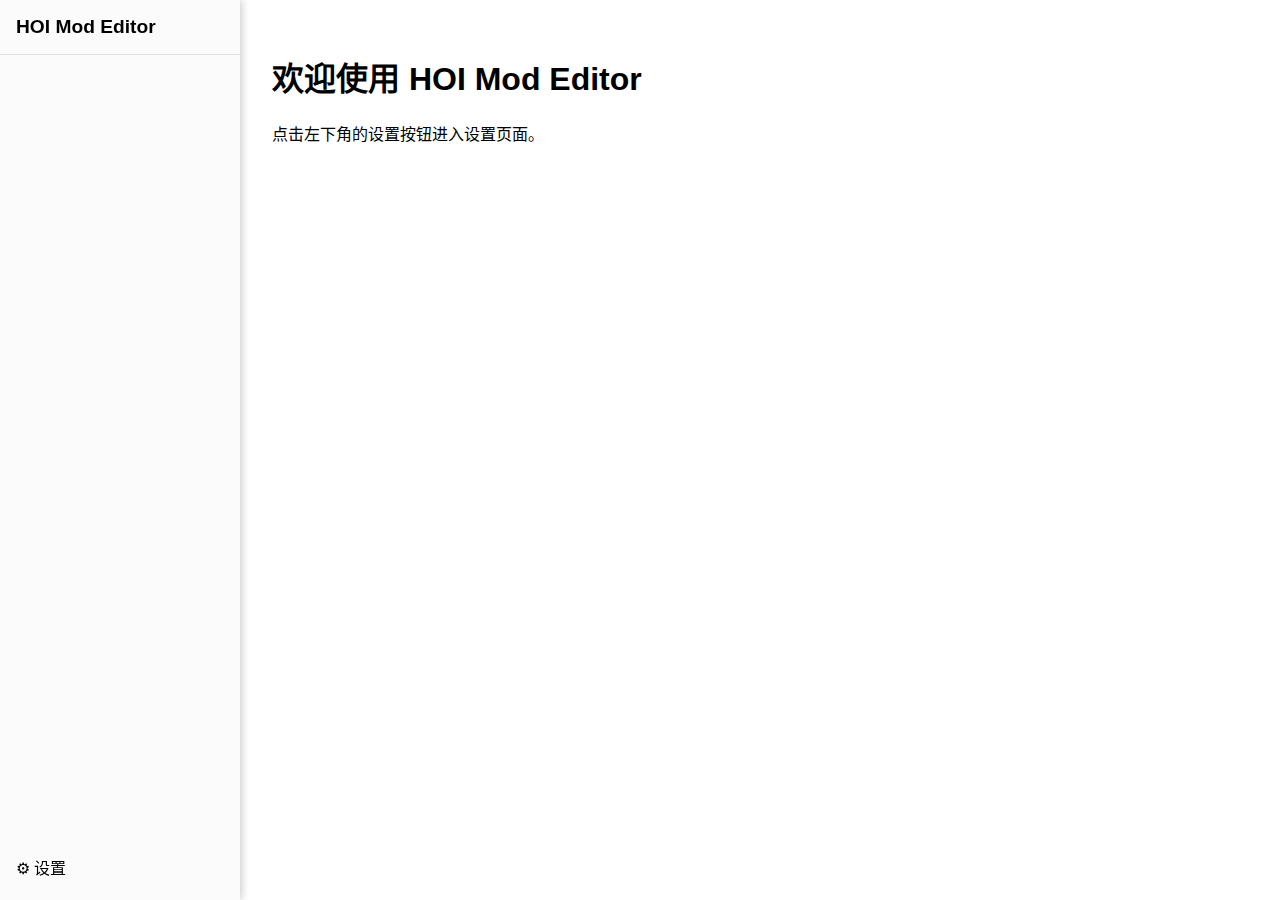
<file: HOIModEditor/src/index.html>
<!DOCTYPE html>
<html lang="zh-CN" data-theme="light">
<head>
    <meta charset="UTF-8" />
    <title>HOI Mod Editor</title>
    <link rel="stylesheet" href="css/styles.css">
</head>
<body>
<div class="app-container">
    <!-- 侧边栏 -->
    <aside class="sidebar">
        <div class="sidebar-header">HOI Mod Editor</div>
        <div class="sidebar-bottom">
            <a href="pages/settings.html" class="sidebar-item">⚙ 设置</a>
        </div>
    </aside>

    <!-- 主内容区 -->
    <main class="main-content">
        <h1>欢迎使用 HOI Mod Editor</h1>
        <p>点击左下角的设置按钮进入设置页面。</p>
    </main>
</div>
</body>
</html>
</file>
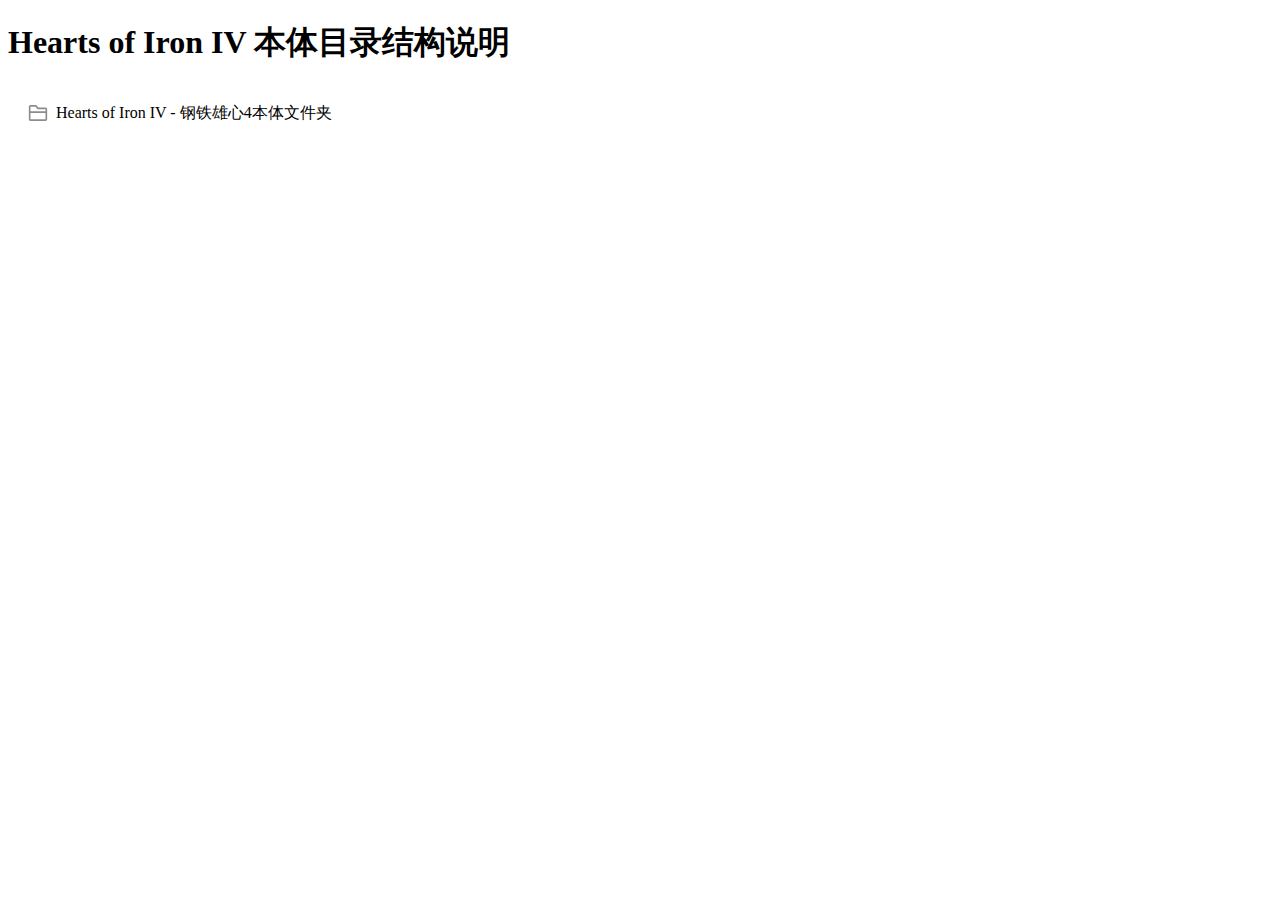
<file: documentation/folder.html>
<!DOCTYPE html>
<html lang="cn">
<head>
    <meta charset="UTF-8">
    <title>
        Hearts of Iron IV 本体目录结构说明
    </title>
    <link rel="stylesheet" href="Styles.css">
</head>
<body style="font-family:SimHei,serif">
<h1 class="toc-header" id="hearts-of-iron-iv-本体目录结构说明">
    Hearts of Iron IV 本体目录结构说明
</h1>
<div class="tree" id="folder">
    <details>
        <summary>
            <span class="tree-item">
                Hearts of Iron IV - 钢铁雄心4本体文件夹
            </span>
        </summary>
        <details>
            <summary>
                <span class="tree-item">
                    assets
                </span>
            </summary>
        </details>
        <details>
            <summary>
                <span class="tree-item">
                    browser
                </span>
            </summary>
        </details>
        <details>
            <summary>
                <span class="tree-item">
                    cef - 游戏内置浏览器
                </span>
            </summary>
        </details>
        <details>
            <summary>
                <span class="tree-item">
                    common - 常用文件，包含大量模组制作文件
                </span>
            </summary>
            <details>
                <summary>
                    <span class="tree-item">
                        abilities - 将领技能制作
                    </span>
                </summary>
            </details>
            <details>
                <summary>
                    <span class="tree-item">
                        aces - 飞行员特质（王牌）
                    </span>
                </summary>
            </details>
            <details>
                <summary>
                    <span class="tree-item">
                        ai_areas - AI 地区策略
                    </span>
                </summary>
            </details>
            <details>
                <summary>
                    <span class="tree-item">
                        ai_equipment - AI 装备倾向
                    </span>
                </summary>
            </details>
            <details>
                <summary>
                    <span class="tree-item">
                        ai_focuses - AI 科技倾向
                    </span>
                </summary>
            </details>
            <details>
                <summary>
                    <span class="tree-item">
                        ai_strategy - AI 策略（AI 干什么）
                    </span>
                </summary>
            </details>
            <details>
                <summary>
                    <span class="tree-item">
                        ai_templates - AI 的军队编制（造军队是 AI 策略）
                    </span>
                </summary>
            </details>
            <details>
                <summary>
                    <span class="tree-item">
                        autonomous_states - 傀儡国资质等级设定
                    </span>
                </summary>
            </details>
            <details>
                <summary>
                    <span class="tree-item">
                        bookmarks - AI 国策计划（AI点国策）
                    </span>
                </summary>
            </details>
            <details>
                <summary>
                    <span class="tree-item">
                        ai_strategy_plans - 开始页面中的剧本数量，剧本时间，国家设定等
                    </span>
                </summary>
            </details>
            <details>
                <summary>
                    <span class="tree-item">
                        bop - 权力平衡相关制作
                    </span>
                </summary>
            </details>
            <details>
                <summary>
                    <span class="tree-item">
                        buildings - 建筑相关制作
                    </span>
                </summary>
            </details>
            <details>
                <summary>
                    <span class="tree-item">
                        characters - 任务制作（做将领，领导人等）
                    </span>
                </summary>
            </details>
            <details>
                <summary>
                    <span class="tree-item">
                        continuous_focus - 持续性国策制作
                    </span>
                </summary>
            </details>
            <details>
                <summary>
                    <span class="tree-item">
                        countries - 国家定义（兵模和国家颜色）
                    </span>
                </summary>
            </details>
            <details>
                <summary>
                    <span class="tree-item">
                        country_leader - 国家领导人的特质制作
                    </span>
                </summary>
            </details>
            <details>
                <summary>
                    <span class="tree-item">
                        country_tag_aliases - 国家的别名（可以让两个 tag 指向同一个国家）
                    </span>
                </summary>
            </details>
            <details>
                <summary>
                    <span class="tree-item">
                        country_tags - 国家 tag 定义（国家文件的组成部分）
                    </span>
                </summary>
            </details>
            <details>
                <summary>
                    <span class="tree-item">
                        decisions - 决议制作
                    </span>
                </summary>
            </details>
            <details>
                <summary>
                    <span class="tree-item">
                        defines - 定义文件，可以定义战争支持度和稳定度上限之类的
                    </span>
                </summary>
            </details>
            <details>
                <summary>
                    <span class="tree-item">
                        difficulty_settings - 游戏难度设置
                    </span>
                </summary>
            </details>
            <details>
                <summary>
                    <span class="tree-item">
                        dynamic_modifiers - 动态配置，数值由对应变量决定
                    </span>
                </summary>
            </details>
            <details>
                <summary>
                    <span class="tree-item">
                        equipment_groups - 装备组（新版制造商加成）
                    </span>
                </summary>
            </details>
            <details>
                <summary>
                    <span class="tree-item">
                        game_rules - 游戏规则设定
                    </span>
                </summary>
            </details>
            <details>
                <summary>
                    <span class="tree-item">
                        generation - 顾问类型注册
                    </span>
                </summary>
            </details>
            <details>
                <summary>
                    <span class="tree-item">
                        idea_tags - ideas分类，标签（民族精神类，内阁类）
                    </span>
                </summary>
            </details>
            <details>
                <summary>
                    <span class="tree-item">
                        ideas - 民族精神文件
                    </span>
                </summary>
            </details>
            <details>
                <summary>
                    <span class="tree-item">
                        ideologies - 意识形态相关文件
                    </span>
                </summary>
            </details>
            <details>
                <summary>
                    <span class="tree-item">
                        intelligence_agencies - 情报机构相关
                    </span>
                </summary>
            </details>
            <details>
                <summary>
                    <span class="tree-item">
                        intelligences_agency_upgrades - 情报机构升级选项相关
                    </span>
                </summary>
            </details>
            <details>
                <summary>
                    <span class="tree-item">
                        map_models - 地图模式（没啥用，屏幕右下角的那个玩意儿）
                    </span>
                </summary>
            </details>
            <details>
                <summary>
                    <span class="tree-item">
                        models - 玩家勋章
                    </span>
                </summary>
            </details>
            <details>
                <summary>
                    <span class="tree-item">
                        military_industrial_organization - 新版制造商文件
                    </span>
                </summary>
            </details>
            <details>
                <summary>
                    <span class="tree-item">
                        modifier_definitions - 修正定义（允许创建新的修正类型）
                    </span>
                </summary>
            </details>
            <details>
                <summary>
                    <span class="tree-item">
                        modifiers - 全局修正（类似天气，气候，地形之类的）
                    </span>
                </summary>
            </details>
            <details>
                <summary>
                    <span class="tree-item">
                        mtth - 计算 AI 权重（没啥用，wiki 有写）
                    </span>
                </summary>
            </details>
            <details>
                <summary>
                    <span class="tree-item">
                        names - 随机抽名字（特工的名字，飞行员将领的名字）
                    </span>
                </summary>
            </details>
            <details>
                <summary>
                    <span class="tree-item">
                        national_focus - 国策文件
                    </span>
                </summary>
            </details>
            <details>
                <summary>
                    <span class="tree-item">
                        occupation_laws - 占领法案相关
                    </span>
                </summary>
            </details>
            <details>
                <summary>
                    <span class="tree-item">
                        on_actions - 行动（当某情况发生时触发的效果，打个比方就是“开机自启”，开局触发“开始事件”）
                    </span>
                </summary>
            </details>
            <details>
                <summary>
                    <span class="tree-item">
                        operation_phases - 同谋行动相关（需要装备的行动）
                    </span>
                </summary>
            </details>
            <details>
                <summary>
                    <span class="tree-item">
                        operation_tokens - 渗透线人
                    </span>
                </summary>
            </details>
            <details>
                <summary>
                    <span class="tree-item">
                        operations - 特工行动相关（需要满足一定条件的行动）
                    </span>
                </summary>
            </details>
            <details>
                <summary>
                    <span class="tree-item">
                        opinion_modifiers - 外交关系修正
                    </span>
                </summary>
            </details>
            <details>
                <summary>
                    <span class="tree-item">
                        peace_conference - 和平会议相关
                    </span>
                </summary>
            </details>
            <details>
                <summary>
                    <span class="tree-item">
                        profile_backgrounds - 个人资料相关（作用不清楚，可能是背景显示）
                    </span>
                </summary>
            </details>
            <details>
                <summary>
                    <span class="tree-item">
                        profile_pictures - 个人资料相关（作用不清楚，可能是图片显示）
                    </span>
                </summary>
            </details>
            <details>
                <summary>
                    <span class="tree-item">
                        resistance_activity - 抵抗活动（抵抗速度增长到一定程度发生的活动）
                    </span>
                </summary>
            </details>
            <details>
                <summary>
                    <span class="tree-item">
                        resistance_compliance_modifiers - 抵抗活动增长
                    </span>
                </summary>
            </details>
            <details>
                <summary>
                    <span class="tree-item">
                        resources - 战争资源
                    </span>
                </summary>
            </details>
            <details>
                <summary>
                    <span class="tree-item">
                        ribbons - 成就相关（具体作用不清楚）
                    </span>
                </summary>
            </details>
            <details>
                <summary>
                    <span class="tree-item">
                        scorers - 得分（就是那一堆加权计算的分数）
                    </span>
                </summary>
            </details>
            <details>
                <summary>
                    <span class="tree-item">
                        scripted_diplomatic_actions - 预设外交活动
                    </span>
                </summary>
            </details>
            <details>
                <summary>
                    <span class="tree-item">
                        scripted_effects - 预设效果（可以把一长串效果写里面，用到的时候直接引用）
                    </span>
                </summary>
            </details>
            <details>
                <summary>
                    <span class="tree-item">
                        scripted_guis - GUI窗口的后端，高级代码的部分，各种窗口，按钮的效果
                    </span>
                </summary>
            </details>
            <details>
                <summary>
                    <span class="tree-item">
                        scripted_localisation - 预设本地化（可以实现动态本地化等效果）
                    </span>
                </summary>
            </details>
            <details>
                <summary>
                    <span class="tree-item">
                        scripted_triggers - 预设条件（可以把一长串条件写里面，用到的时候直接引用）
                    </span>
                </summary>
            </details>
            <details>
                <summary>
                    <span class="tree-item">
                        state_category - 省份类型文件（农村，城市之类的）
                    </span>
                </summary>
            </details>
            <details>
                <summary>
                    <span class="tree-item">
                        technologies - 科技相关文件
                    </span>
                </summary>
            </details>
            <details>
                <summary>
                    <span class="tree-item">
                        technology_sharing - 科技阵营文件
                    </span>
                </summary>
            </details>
            <details>
                <summary>
                    <span class="tree-item">
                        technology_tags - 科技分类标签文件
                    </span>
                </summary>
            </details>
            <details>
                <summary>
                    <span class="tree-item">
                        terrain - 定义地形和地形修正
                    </span>
                </summary>
            </details>
            <details>
                <summary>
                    <span class="tree-item">
                        timed_activities - 没啥用
                    </span>
                </summary>
            </details>
            <details>
                <summary>
                    <span class="tree-item">
                        unit_leader - 将领特质
                    </span>
                </summary>
            </details>
            <details>
                <summary>
                    <span class="tree-item">
                        unit_models - 军队勋章文件
                    </span>
                </summary>
            </details>
            <details>
                <summary>
                    <span class="tree-item">
                        unit_tags - 军队分类标签
                    </span>
                </summary>
            </details>
            <details>
                <summary>
                    <span class="tree-item">
                        units - 军队名字，装备名字一些的预设
                    </span>
                </summary>
            </details>
            <details>
                <summary>
                    <span class="tree-item">
                        wargods - 战争目标（战争理由）
                    </span>
                </summary>
            </details>
        </details>
        <details>
            <summary>
                <span class="tree-item">
                    dlc - 钢铁雄心Ⅳ DLC 文件
                </span>
            </summary>
        </details>
        <details>
            <summary>
                <span class="tree-item">
                    dlc_metadata
                </span>
            </summary>
        </details>
        <details>
            <summary>
                <span class="tree-item">
                    documentation - 钢铁雄心Ⅳ文档文件，包含大量条件、效果、修正等实用词条
                </span>
            </summary>
        </details>
        <details>
            <summary>
                <span class="tree-item">
                    EmptySteamDepot
                </span>
            </summary>
        </details>
        <details>
            <summary>
                <span class="tree-item">
                    events - 事件文件夹，新闻及普通事件都在这里面定义
                </span>
            </summary>
        </details>
        <details>
            <summary>
                <span class="tree-item">
                    gfx - 美术资源文件夹，包含所有游戏图形资源
                </span>
            </summary>
        </details>
        <details>
            <summary>
                <span class="tree-item">
                    history - 历史文件夹，可定义国家、地块、军队、通用将领顾问
                </span>
            </summary>
        </details>
        <details>
            <summary>
                <span class="tree-item">
                    integrated_dlc - 已集成 DLC 文件
                </span>
            </summary>
        </details>
        <details>
            <summary>
                <span class="tree-item">
                    interface - 页面文件夹，可定义图片图标、GUI 前端、鸣谢名单修改等
                </span>
            </summary>
        </details>
        <details>
            <summary>
                <span class="tree-item">
                    map - 地图文件夹
                </span>
            </summary>
        </details>
        <details>
            <summary>
                <span class="tree-item">
                    music - 音乐包文件夹
                </span>
            </summary>
        </details>
        <details>
            <summary>
                <span class="tree-item">
                    pdx_browser
                </span>
            </summary>
        </details>
        <details>
            <summary>
                <span class="tree-item">
                    pdx_launcher
                </span>
            </summary>
        </details>
        <details>
            <summary>
                <span class="tree-item">
                    pdx_online_assets
                </span>
            </summary>
        </details>
        <details>
            <summary>
                <span class="tree-item">
                    portraits - 随机大众脸肖像定义
                </span>
            </summary>
        </details>
        <details>
            <summary>
                <span class="tree-item">
                    previewer_assets
                </span>
            </summary>
        </details>
        <details>
            <summary>
                <span class="tree-item">
                    script
                </span>
            </summary>
        </details>
        <details>
            <summary>
                <span class="tree-item">
                    steam_settings
                </span>
            </summary>
        </details>
        <details>
            <summary>
                <span class="tree-item">
                    tests
                </span>
            </summary>
        </details>
        <details>
            <summary>
                <span class="tree-item">
                    tools - 工具文件夹，包括一些钢四制作组常用的工具
                </span>
            </summary>
        </details>
        <details>
            <summary>
                <span class="tree-item">
                    tutorial
                </span>
            </summary>
        </details>
        <details>
            <summary>
                <span class="tree-item">
                    tweakergui_assets
                </span>
            </summary>
        </details>
        <details>
            <summary>
                <span class="tree-item">
                    wiki
                </span>
            </summary>
        </details>
    </details>
</div>
</file>
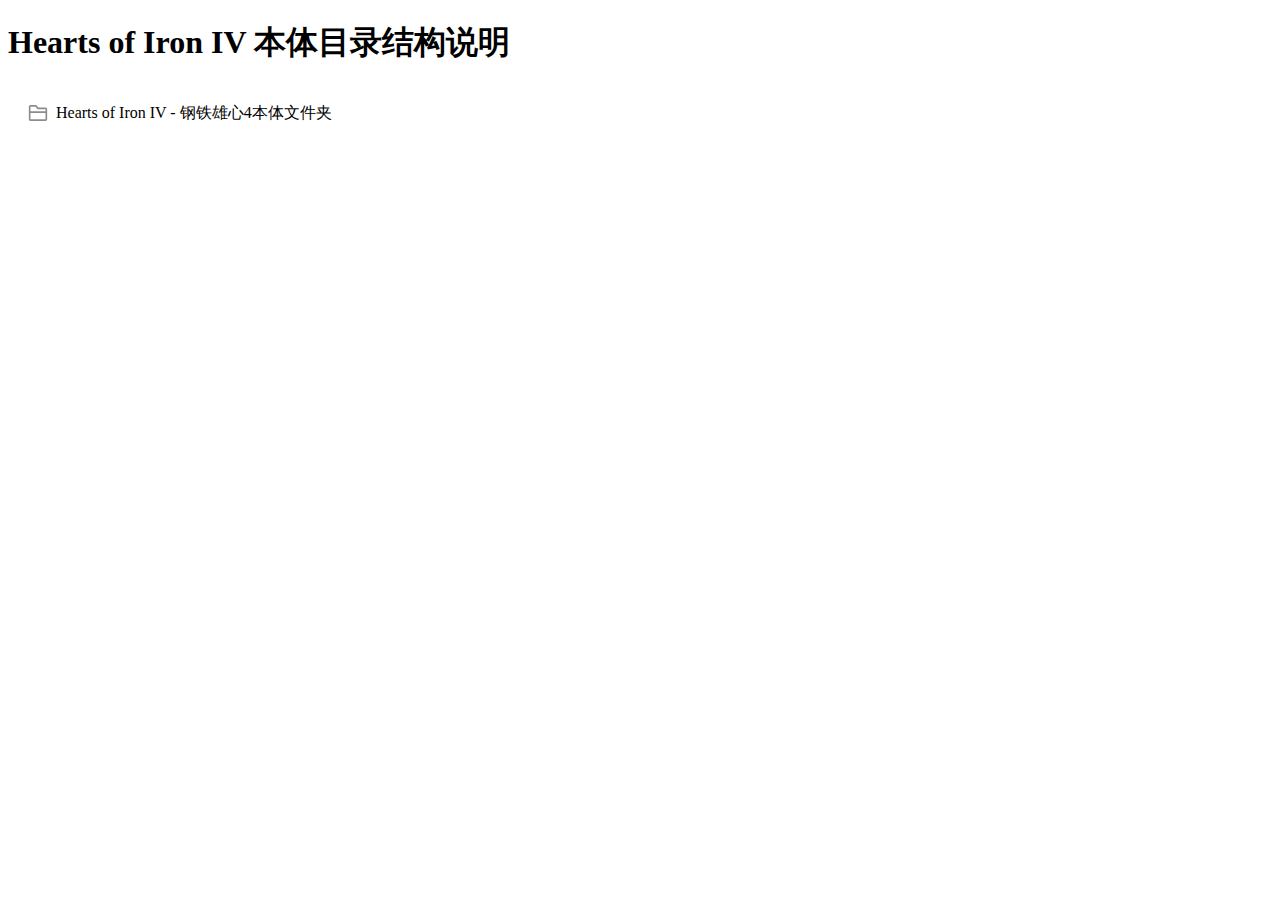
<file: documentation/folders of HOI4/folder.html>
<!DOCTYPE html>
<html lang="cn">
<head>
    <meta charset="UTF-8">
    <title>
        Hearts of Iron IV 本体目录结构说明
    </title>
    <link rel="stylesheet" href="styles.css">
</head>
<body style="font-family:SimHei,serif">
<h1 class="toc-header" id="hearts-of-iron-iv-本体目录结构说明">
    Hearts of Iron IV 本体目录结构说明
</h1>
<div class="tree" id="folder">
    <details>
        <summary>
            <span class="tree-item">
                Hearts of Iron IV - 钢铁雄心4本体文件夹
            </span>
        </summary>
        <details>
            <summary>
                <span class="tree-item">
                    assets
                </span>
            </summary>
        </details>
        <details>
            <summary>
                <span class="tree-item">
                    browser
                </span>
            </summary>
        </details>
        <details>
            <summary>
                <span class="tree-item">
                    cef - 游戏内置浏览器
                </span>
            </summary>
        </details>
        <details>
            <summary>
                <span class="tree-item">
                    common - 常用文件，包含大量模组制作文件
                </span>
            </summary>
            <details>
                <summary>
                    <span class="tree-item">
                        abilities - 将领技能制作
                    </span>
                </summary>
            </details>
            <details>
                <summary>
                    <span class="tree-item">
                        aces - 飞行员特质（王牌）
                    </span>
                </summary>
            </details>
            <details>
                <summary>
                    <span class="tree-item">
                        ai_areas - AI 地区策略
                    </span>
                </summary>
            </details>
            <details>
                <summary>
                    <span class="tree-item">
                        ai_equipment - AI 装备倾向
                    </span>
                </summary>
            </details>
            <details>
                <summary>
                    <span class="tree-item">
                        ai_focuses - AI 科技倾向
                    </span>
                </summary>
            </details>
            <details>
                <summary>
                    <span class="tree-item">
                        ai_strategy - AI 策略（AI 干什么）
                    </span>
                </summary>
            </details>
            <details>
                <summary>
                    <span class="tree-item">
                        ai_templates - AI 的军队编制（造军队是 AI 策略）
                    </span>
                </summary>
            </details>
            <details>
                <summary>
                    <span class="tree-item">
                        autonomous_states - 傀儡国资质等级设定
                    </span>
                </summary>
            </details>
            <details>
                <summary>
                    <span class="tree-item">
                        bookmarks - AI 国策计划（AI点国策）
                    </span>
                </summary>
            </details>
            <details>
                <summary>
                    <span class="tree-item">
                        ai_strategy_plans - 开始页面中的剧本数量，剧本时间，国家设定等
                    </span>
                </summary>
            </details>
            <details>
                <summary>
                    <span class="tree-item">
                        bop - 权力平衡相关制作
                    </span>
                </summary>
            </details>
            <details>
                <summary>
                    <span class="tree-item">
                        buildings - 建筑相关制作
                    </span>
                </summary>
            </details>
            <details>
                <summary>
                    <span class="tree-item">
                        characters - 任务制作（做将领，领导人等）
                    </span>
                </summary>
            </details>
            <details>
                <summary>
                    <span class="tree-item">
                        continuous_focus - 持续性国策制作
                    </span>
                </summary>
            </details>
            <details>
                <summary>
                    <span class="tree-item">
                        countries - 国家定义（兵模和国家颜色）
                    </span>
                </summary>
            </details>
            <details>
                <summary>
                    <span class="tree-item">
                        country_leader - 国家领导人的特质制作
                    </span>
                </summary>
            </details>
            <details>
                <summary>
                    <span class="tree-item">
                        country_tag_aliases - 国家的别名（可以让两个 tag 指向同一个国家）
                    </span>
                </summary>
            </details>
            <details>
                <summary>
                    <span class="tree-item">
                        country_tags - 国家 tag 定义（国家文件的组成部分）
                    </span>
                </summary>
            </details>
            <details>
                <summary>
                    <span class="tree-item">
                        decisions - 决议制作
                    </span>
                </summary>
                <details>
                    <summary>
                        <span class="tree-item">
                            categories - 决议组
                        </span>
                    </summary>
                </details>
            </details>
            <details>
                <summary>
                    <span class="tree-item">
                        defines - 定义文件
                    </span>
                </summary>
            </details>
            <details>
                <summary>
                    <span class="tree-item">
                        difficulty_settings - 游戏难度设置
                    </span>
                </summary>
            </details>
            <details>
                <summary>
                    <span class="tree-item">
                        dynamic_modifiers - 动态配置，数值由对应变量决定
                    </span>
                </summary>
            </details>
            <details>
                <summary>
                    <span class="tree-item">
                        equipment_groups - 装备组（新版制造商加成）
                    </span>
                </summary>
            </details>
            <details>
                <summary>
                    <span class="tree-item">
                        game_rules - 游戏规则设定
                    </span>
                </summary>
            </details>
            <details>
                <summary>
                    <span class="tree-item">
                        generation - 顾问类型注册
                    </span>
                </summary>
            </details>
            <details>
                <summary>
                    <span class="tree-item">
                        idea_tags - ideas分类，标签（民族精神类，内阁类）
                    </span>
                </summary>
            </details>
            <details>
                <summary>
                    <span class="tree-item">
                        ideas - 民族精神文件
                    </span>
                </summary>
            </details>
            <details>
                <summary>
                    <span class="tree-item">
                        ideologies - 意识形态相关文件
                    </span>
                </summary>
            </details>
            <details>
                <summary>
                    <span class="tree-item">
                        intelligence_agencies - 情报机构相关
                    </span>
                </summary>
            </details>
            <details>
                <summary>
                    <span class="tree-item">
                        intelligences_agency_upgrades - 情报机构升级选项相关
                    </span>
                </summary>
            </details>
            <details>
                <summary>
                    <span class="tree-item">
                        map_models - 地图模式（没啥用，屏幕右下角的那个玩意儿）
                    </span>
                </summary>
            </details>
            <details>
                <summary>
                    <span class="tree-item">
                        models - 玩家勋章
                    </span>
                </summary>
            </details>
            <details>
                <summary>
                    <span class="tree-item">
                        military_industrial_organization - 新版制造商文件
                    </span>
                </summary>
            </details>
            <details>
                <summary>
                    <span class="tree-item">
                        modifier_definitions - 修正定义（允许创建新的修正类型）
                    </span>
                </summary>
            </details>
            <details>
                <summary>
                    <span class="tree-item">
                        modifiers - 全局修正（类似天气，气候，地形之类的）
                    </span>
                </summary>
            </details>
            <details>
                <summary>
                    <span class="tree-item">
                        mtth - 计算 AI 权重（没啥用，wiki 有写）
                    </span>
                </summary>
            </details>
            <details>
                <summary>
                    <span class="tree-item">
                        names - 随机抽名字（特工的名字，飞行员将领的名字）
                    </span>
                </summary>
            </details>
            <details>
                <summary>
                    <span class="tree-item">
                        national_focus - 国策文件
                    </span>
                </summary>
            </details>
            <details>
                <summary>
                    <span class="tree-item">
                        occupation_laws - 占领法案相关
                    </span>
                </summary>
            </details>
            <details>
                <summary>
                    <span class="tree-item">
                        on_actions - 行动（当某情况发生时触发的效果，打个比方就是“开机自启”，开局触发“开始事件”）
                    </span>
                </summary>
            </details>
            <details>
                <summary>
                    <span class="tree-item">
                        operation_phases - 同谋行动相关（需要装备的行动）
                    </span>
                </summary>
            </details>
            <details>
                <summary>
                    <span class="tree-item">
                        operation_tokens - 渗透线人
                    </span>
                </summary>
            </details>
            <details>
                <summary>
                    <span class="tree-item">
                        operations - 特工行动相关（需要满足一定条件的行动）
                    </span>
                </summary>
            </details>
            <details>
                <summary>
                    <span class="tree-item">
                        opinion_modifiers - 外交关系修正
                    </span>
                </summary>
            </details>
            <details>
                <summary>
                    <span class="tree-item">
                        peace_conference - 和平会议相关
                    </span>
                </summary>
            </details>
            <details>
                <summary>
                    <span class="tree-item">
                        profile_backgrounds - 个人资料相关（作用不清楚，可能是背景显示）
                    </span>
                </summary>
            </details>
            <details>
                <summary>
                    <span class="tree-item">
                        profile_pictures - 个人资料相关（作用不清楚，可能是图片显示）
                    </span>
                </summary>
            </details>
            <details>
                <summary>
                    <span class="tree-item">
                        resistance_activity - 抵抗活动（抵抗速度增长到一定程度发生的活动）
                    </span>
                </summary>
            </details>
            <details>
                <summary>
                    <span class="tree-item">
                        resistance_compliance_modifiers - 抵抗活动增长
                    </span>
                </summary>
            </details>
            <details>
                <summary>
                    <span class="tree-item">
                        resources - 战争资源
                    </span>
                </summary>
            </details>
            <details>
                <summary>
                    <span class="tree-item">
                        ribbons - 成就相关（具体作用不清楚）
                    </span>
                </summary>
            </details>
            <details>
                <summary>
                    <span class="tree-item">
                        scorers - 得分（就是那一堆加权计算的分数）
                    </span>
                </summary>
            </details>
            <details>
                <summary>
                    <span class="tree-item">
                        scripted_diplomatic_actions - 预设外交活动
                    </span>
                </summary>
            </details>
            <details>
                <summary>
                    <span class="tree-item">
                        scripted_effects - 预设效果（可以把一长串效果写里面，用到的时候直接引用）
                    </span>
                </summary>
            </details>
            <details>
                <summary>
                    <span class="tree-item">
                        scripted_guis - GUI窗口的后端，高级代码的部分，各种窗口，按钮的效果
                    </span>
                </summary>
            </details>
            <details>
                <summary>
                    <span class="tree-item">
                        scripted_localisation - 预设本地化（可以实现动态本地化等效果）
                    </span>
                </summary>
            </details>
            <details>
                <summary>
                    <span class="tree-item">
                        scripted_triggers - 预设条件（可以把一长串条件写里面，用到的时候直接引用）
                    </span>
                </summary>
            </details>
            <details>
                <summary>
                    <span class="tree-item">
                        state_category - 省份类型文件（农村，城市之类的）
                    </span>
                </summary>
            </details>
            <details>
                <summary>
                    <span class="tree-item">
                        technologies - 科技相关文件
                    </span>
                </summary>
            </details>
            <details>
                <summary>
                    <span class="tree-item">
                        technology_sharing - 科技阵营文件
                    </span>
                </summary>
            </details>
            <details>
                <summary>
                    <span class="tree-item">
                        technology_tags - 科技分类标签文件
                    </span>
                </summary>
            </details>
            <details>
                <summary>
                    <span class="tree-item">
                        terrain - 定义地形和地形修正
                    </span>
                </summary>
            </details>
            <details>
                <summary>
                    <span class="tree-item">
                        timed_activities - 没啥用
                    </span>
                </summary>
            </details>
            <details>
                <summary>
                    <span class="tree-item">
                        unit_leader - 将领特质
                    </span>
                </summary>
            </details>
            <details>
                <summary>
                    <span class="tree-item">
                        unit_models - 军队勋章文件
                    </span>
                </summary>
            </details>
            <details>
                <summary>
                    <span class="tree-item">
                        unit_tags - 军队分类标签
                    </span>
                </summary>
            </details>
            <details>
                <summary>
                    <span class="tree-item">
                        units - 军队名字，装备名字一些的预设
                    </span>
                </summary>
            </details>
            <details>
                <summary>
                    <span class="tree-item">
                        wargods - 战争目标（战争理由）
                    </span>
                </summary>
            </details>
        </details>
        <details>
            <summary>
                <span class="tree-item">
                    dlc - 钢铁雄心Ⅳ DLC 文件
                </span>
            </summary>
        </details>
        <details>
            <summary>
                <span class="tree-item">
                    dlc_metadata
                </span>
            </summary>
        </details>
        <details>
            <summary>
                <span class="tree-item">
                    documentation - 钢铁雄心Ⅳ文档文件，包含大量条件、效果、修正等实用词条
                </span>
            </summary>
        </details>
        <details>
            <summary>
                <span class="tree-item">
                    EmptySteamDepot
                </span>
            </summary>
        </details>
        <details>
            <summary>
                <span class="tree-item">
                    events - 事件文件夹，新闻及普通事件都在这里面定义
                </span>
            </summary>
        </details>
        <details>
            <summary>
                <span class="tree-item">
                    gfx - 美术资源文件夹，包含所有游戏图形资源
                </span>
            </summary>
        </details>
        <details>
            <summary>
                <span class="tree-item">
                    history - 历史文件夹，可定义国家、地块、军队、通用将领顾问
                </span>
            </summary>
        </details>
        <details>
            <summary>
                <span class="tree-item">
                    integrated_dlc - 已集成 DLC 文件
                </span>
            </summary>
        </details>
        <details>
            <summary>
                <span class="tree-item">
                    interface - 页面文件夹，可定义图片图标、GUI 前端、鸣谢名单修改等
                </span>
            </summary>
        </details>
        <details>
            <summary>
                <span class="tree-item">
                    map - 地图文件夹
                </span>
            </summary>
        </details>
        <details>
            <summary>
                <span class="tree-item">
                    music - 音乐包文件夹
                </span>
            </summary>
        </details>
        <details>
            <summary>
                <span class="tree-item">
                    pdx_browser
                </span>
            </summary>
        </details>
        <details>
            <summary>
                <span class="tree-item">
                    pdx_launcher
                </span>
            </summary>
        </details>
        <details>
            <summary>
                <span class="tree-item">
                    pdx_online_assets
                </span>
            </summary>
        </details>
        <details>
            <summary>
                <span class="tree-item">
                    portraits - 随机大众脸肖像定义
                </span>
            </summary>
        </details>
        <details>
            <summary>
                <span class="tree-item">
                    previewer_assets
                </span>
            </summary>
        </details>
        <details>
            <summary>
                <span class="tree-item">
                    script
                </span>
            </summary>
        </details>
        <details>
            <summary>
                <span class="tree-item">
                    steam_settings
                </span>
            </summary>
        </details>
        <details>
            <summary>
                <span class="tree-item">
                    tests
                </span>
            </summary>
        </details>
        <details>
            <summary>
                <span class="tree-item">
                    tools - 工具文件夹，包括一些钢四制作组常用的工具
                </span>
            </summary>
        </details>
        <details>
            <summary>
                <span class="tree-item">
                    tutorial
                </span>
            </summary>
        </details>
        <details>
            <summary>
                <span class="tree-item">
                    tweakergui_assets
                </span>
            </summary>
        </details>
        <details>
            <summary>
                <span class="tree-item">
                    wiki
                </span>
            </summary>
        </details>
    </details>
</div>
</file>
<file: HOIModEditor/src/css/styles.css>
:root {
    --acrylic-bg: rgba(255, 255, 255, 0.6);
    --acrylic-blur: 20px;
    --reveal-hover: rgba(255, 255, 255, 0.3);
    --shadow-color: rgba(0, 0, 0, 0.2);
    --sidebar-width: 240px;
    --transition-speed: 0.25s;
    --text-color: #000;
}

[data-theme="dark"] {
    --acrylic-bg: rgba(32, 32, 32, 0.6);
    --text-color: #fff;
    --reveal-hover: rgba(255, 255, 255, 0.1);
}

body {
    margin: 0;
    font-family: "Segoe UI", sans-serif;
    color: var(--text-color);
    background: #f5f5f5;
}

.app-container {
    display: flex;
    height: 100vh;
}

.sidebar {
    width: var(--sidebar-width);
    backdrop-filter: blur(var(--acrylic-blur));
    background: var(--acrylic-bg);
    box-shadow: 2px 0 8px var(--shadow-color);
    display: flex;
    flex-direction: column;
    justify-content: space-between;
}

.sidebar-header {
    font-size: 1.2rem;
    font-weight: bold;
    padding: 1rem;
    border-bottom: 1px solid rgba(0,0,0,0.1);
}

.sidebar-bottom {
    padding: 0.5rem 0;
}

.sidebar-item {
    display: block;
    padding: 0.8rem 1rem;
    text-decoration: none;
    color: var(--text-color);
}

.sidebar-item:hover {
    background: var(--reveal-hover);
}

.main-content {
    flex: 1;
    padding: 2rem;
    background: #fff;
}
</file>
<file: documentation/Styles.css>
.tree{
    flex: 1;
    overflow: auto;
    padding: 4px 0;
    position: relative;
}
.tree summary{
    padding-left: 10px;
    list-style: none;
}
.tree details{
    padding-left: 10px
}
.tree-item{
    display: flex;
    align-items: center;
    height: 45px;
    font-size: 16px;
    line-height: 22px;
    color: rgba(0, 0, 0);
    padding-left: 400px;
    margin-left: -400px;
    cursor: default;
}
.tree-item::after{
    content: '';
    position: absolute;
    left: 10px;
    right: 10px;
    height: 38px;
    background: #eaeaea;
    border-radius: 8px;
    z-index: -1;
    opacity: 0;
    transition: .2s;
}
.tree-item:hover::after{
    opacity: 1;
}
.tree-item::before{
    content: '';
    width: 20px;
    height: 20px;
    flex-shrink: 0;
    margin-right: 8px;
    background: url("data:image/svg+xml,%3Csvg width='20' height='20' viewBox='0 0 20 20' fill='none' xmlns='http://www.w3.org/2000/svg'%3E%3Cpath fill-rule='evenodd' clip-rule='evenodd' d='M.833 3.75c0-.92.746-1.667 1.667-1.667h5.417c.247 0 .481.11.64.3l1.833 2.2h7.11c.92 0 1.667.747 1.667 1.667v10c0 .92-.747 1.667-1.667 1.667h-15c-.92 0-1.667-.746-1.667-1.667V3.75zm6.693 0H2.5v4.584h15V6.25H10a.833.833 0 0 1-.64-.3l-1.834-2.2zM17.5 10h-15v6.25h15V10z' fill='%23000' fill-opacity='.45'/%3E%3C/svg%3E") center no-repeat;
}
.tree details[open]>summary:not(:only-child)>.tree-item::before{
    background-image: url("data:image/svg+xml,%3Csvg width='20' height='20' viewBox='0 0 20 20' fill='none' xmlns='http://www.w3.org/2000/svg'%3E%3Cpath fill-rule='evenodd' clip-rule='evenodd' d='M7.917 2.083c.247 0 .481.11.64.3l1.833 2.2h5.443c.92 0 1.667.747 1.667 1.667v1.667h.833a.833.833 0 0 1 .817.997l-1.666 8.333a.833.833 0 0 1-.817.67H1.677a.814.814 0 0 1-.157-.013.83.83 0 0 1-.687-.82V3.75c0-.92.746-1.667 1.667-1.667h5.417zM10 6.25a.833.833 0 0 1-.64-.3l-1.834-2.2H2.5v6.564l.441-1.766a.833.833 0 0 1 .809-.631h12.083V6.25H10zm-7.266 10L4.4 9.584h12.916l-1.334 6.666H2.733z' fill='%23000' fill-opacity='.45'/%3E%3C/svg%3E");
}
</file>
<file: documentation/folders of HOI4/styles.css>
.tree{
    flex: 1;
    overflow: auto;
    padding: 4px 0;
    position: relative;
}
.tree summary{
    padding-left: 10px;
    list-style: none;
}
.tree details{
    padding-left: 10px
}
.tree-item{
    display: flex;
    align-items: center;
    height: 45px;
    font-size: 16px;
    line-height: 22px;
    color: rgba(0, 0, 0);
    padding-left: 400px;
    margin-left: -400px;
    cursor: default;
}
.tree-item::after{
    content: '';
    position: absolute;
    left: 10px;
    right: 10px;
    height: 38px;
    background: #eaeaea;
    border-radius: 8px;
    z-index: -1;
    opacity: 0;
    transition: .2s;
}
.tree-item:hover::after{
    opacity: 1;
}
.tree-item::before{
    content: '';
    width: 20px;
    height: 20px;
    flex-shrink: 0;
    margin-right: 8px;
    background: url("data:image/svg+xml,%3Csvg width='20' height='20' viewBox='0 0 20 20' fill='none' xmlns='http://www.w3.org/2000/svg'%3E%3Cpath fill-rule='evenodd' clip-rule='evenodd' d='M.833 3.75c0-.92.746-1.667 1.667-1.667h5.417c.247 0 .481.11.64.3l1.833 2.2h7.11c.92 0 1.667.747 1.667 1.667v10c0 .92-.747 1.667-1.667 1.667h-15c-.92 0-1.667-.746-1.667-1.667V3.75zm6.693 0H2.5v4.584h15V6.25H10a.833.833 0 0 1-.64-.3l-1.834-2.2zM17.5 10h-15v6.25h15V10z' fill='%23000' fill-opacity='.45'/%3E%3C/svg%3E") center no-repeat;
}
.tree details[open]>summary:not(:only-child)>.tree-item::before{
    background-image: url("data:image/svg+xml,%3Csvg width='20' height='20' viewBox='0 0 20 20' fill='none' xmlns='http://www.w3.org/2000/svg'%3E%3Cpath fill-rule='evenodd' clip-rule='evenodd' d='M7.917 2.083c.247 0 .481.11.64.3l1.833 2.2h5.443c.92 0 1.667.747 1.667 1.667v1.667h.833a.833.833 0 0 1 .817.997l-1.666 8.333a.833.833 0 0 1-.817.67H1.677a.814.814 0 0 1-.157-.013.83.83 0 0 1-.687-.82V3.75c0-.92.746-1.667 1.667-1.667h5.417zM10 6.25a.833.833 0 0 1-.64-.3l-1.834-2.2H2.5v6.564l.441-1.766a.833.833 0 0 1 .809-.631h12.083V6.25H10zm-7.266 10L4.4 9.584h12.916l-1.334 6.666H2.733z' fill='%23000' fill-opacity='.45'/%3E%3C/svg%3E");
}
</file>
